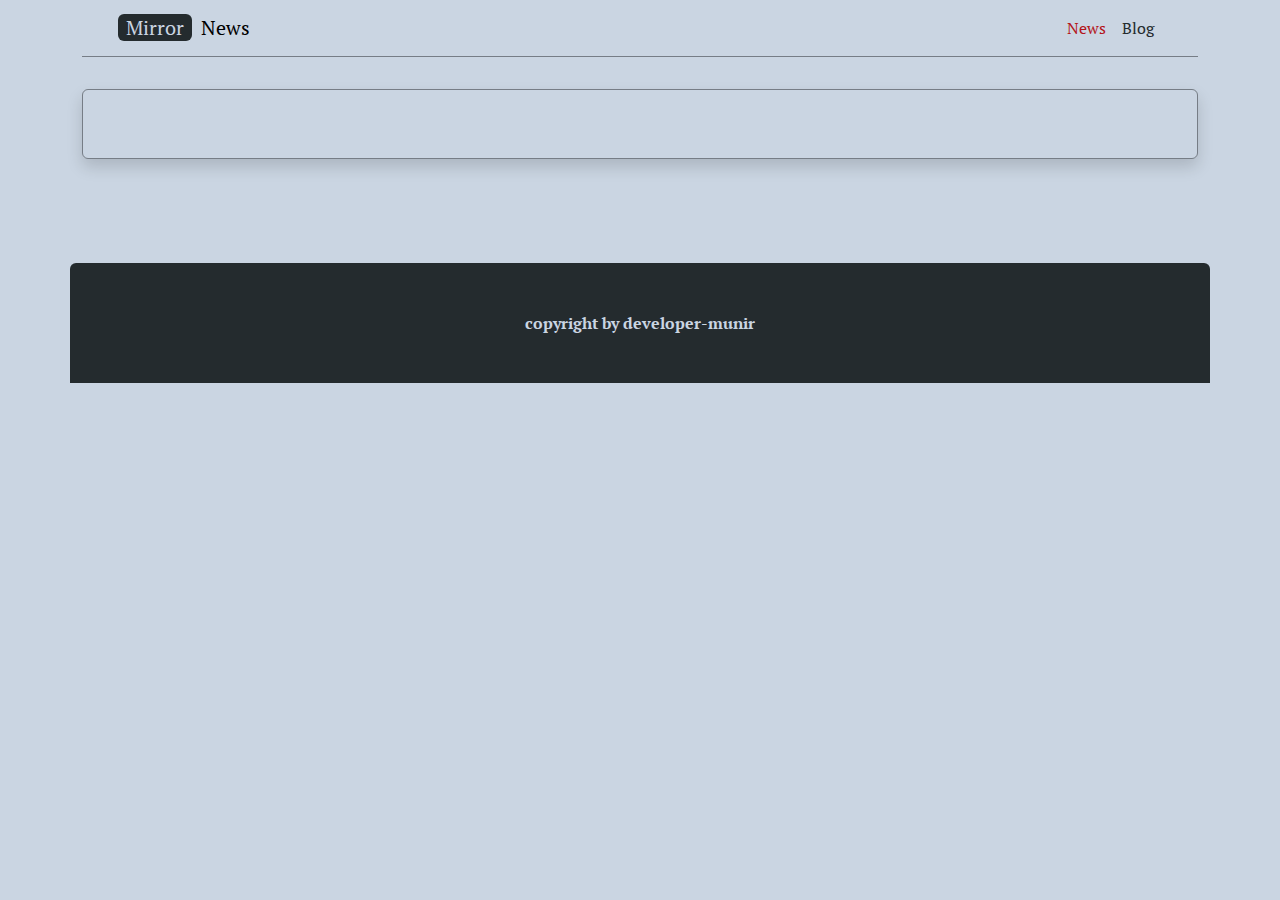
<file: index.html>
<!DOCTYPE html>
<html lang="en">
  <head>
    <meta charset="UTF-8" />
    <meta http-equiv="X-UA-Compatible" content="IE=edge" />
    <meta name="viewport" content="width=device-width, initial-scale=1.0" />
    <title>Mirror News</title>
    <!-- favicon -->
    <link rel="shortcut icon" href="images/new-logo.png" type="image/x-icon">
    <!-- bootstrap cdn -->
    <link
      rel="stylesheet"
      href="https://cdn.jsdelivr.net/npm/bootstrap@5.2.0/dist/css/bootstrap.min.css"
    />
    <!-- font awsome cdn -->
    <link
      rel="stylesheet"
      href="https://cdnjs.cloudflare.com/ajax/libs/font-awesome/6.2.0/css/all.min.css"
      integrity="sha512-xh6O/CkQoPOWDdYTDqeRdPCVd1SpvCA9XXcUnZS2FmJNp1coAFzvtCN9BmamE+4aHK8yyUHUSCcJHgXloTyT2A=="
      crossorigin="anonymous"
      referrerpolicy="no-referrer"
    />
    <!-- custom css link -->
    <link rel="stylesheet" href="css/style.css" />
  </head>
  <body>
    <!-- header section starts here -->
    <header>
      <!-- navbar -->
      <section class="container">
        <nav
          class="navbar navbar-expand-lg border-bottom border-dark border-opacity-50 px-4"
        >
          <div class="container-fluid">
            <a class="navbar-brand" href="#"
              ><span class="mydark-bgcolor mylight-textcolor px-2 rounded me-1"
                >Mirror</span
              >
              <span>News</span></a
            >
            <button
              class="navbar-toggler"
              type="button"
              data-bs-toggle="collapse"
              data-bs-target="#navbarText"
              aria-controls="navbarText"
              aria-expanded="false"
              aria-label="Toggle navigation"
            >
              <span class="navbar-toggler-icon"></span>
            </button>
            <div class="collapse navbar-collapse" id="navbarText">
              <div class="ms-auto">
                <ul class="navbar-nav me-auto mb-2 mb-lg-0">
                  <li class="nav-item">
                    <a
                      class="nav-link myred-color myred-textcolor"
                      aria-current="page"
                      href="index.html"
                      >News</a
                    >
                  </li>
                  <li class="nav-item">
                    <a class="nav-link mydark-textcolor myred-textcolor" href="blog.html"
                      >Blog</a
                    >
                  </li>
                </ul>
              </div>
            </div>
          </div>
        </nav>
      </section>
      <!-- category links -->
      <section class="container ">
        <div>
          <div class="navbar navbar-expand-lg">
            <div class="mx-auto text-center">
              <ul class="navbar-nav" id="categories-links"></ul>
            </div>
          </div>
        </div>
      </section>
      <!-- founding items -->
      <section class="container  my-3">
        <div
          class="border border-bottom border-dark border-opacity-50 rounded shadow px-3 founding-container"
        >
          <p id="foundItems" class="mt-4"></p>
        </div>
      </section>
      <!-- sorting section -->
      <section class="container  my-5" id="sorting-container"></section>
    </header>
    <!-- header section ends here -->

    <!-- main section starts here -->
    <main class="my-5 px-5">
      <!-- spinner -->
      <section class="d-none" id="spinner">
        <div class="d-flex justify-content-center">
          <div class="spinner-grow" role="status">
            <span class="visually-hidden">Loading...</span>
          </div>
          <div class="spinner-grow" role="status">
            <span class="visually-hidden">Loading...</span>
          </div>
          <div class="spinner-grow" role="status">
            <span class="visually-hidden">Loading...</span>
          </div>
        </div>
      </section>
      <!-- news section -->
      <section class="container">
        <div class="row row-cols-1 row-cols-md-3 g-4" id="card-container"></div>
      </section>
      <!-- details section -->
      <section>
        <!-- Modal -->
        <div
          class="modal fade"
          id="staticBackdrop"
          data-bs-backdrop="static"
          data-bs-keyboard="false"
          tabindex="-1"
          aria-labelledby="staticBackdropLabel"
          aria-hidden="true"
        >
          <div
            class="modal-dialog modal-dialog-scrollable"
            id="modal-container"
          >
            <div class="modal-content">
              <div class="modal-header">
                <div class="modal-title" id="staticBackdropLabel"></div>
              </div>
              <div class="modal-body" id="modal-body"></div>
              <div class="modal-footer">
                <button
                  type="button"
                  class="btn myred-textcolor border border-danger"
                  data-bs-dismiss="modal"
                >
                  Close
                </button>
              </div>
            </div>
          </div>
        </div>
      </section>
    </main>
    <!-- main section ends here -->

    <!-- footer section starts here -->
    <footer>
      <section>
        <div class="container mydark-bgcolor mylight-textcolor text-center p-5 rounded-top">
          <strong>copyright by developer-munir</strong>
        </div>
      </section>
    </footer>
    <!-- footer section ends here -->

    <!---------------------------------
         scripts
     ----------------------------------->
    <!--bootstrap cdn-->
    <script src="https://cdn.jsdelivr.net/npm/bootstrap@5.2.0/dist/js/bootstrap.bundle.min.js"></script>
    <!-- custome js link -->
    <script src="js/main.js"></script>
  </body>
</html>
</file>
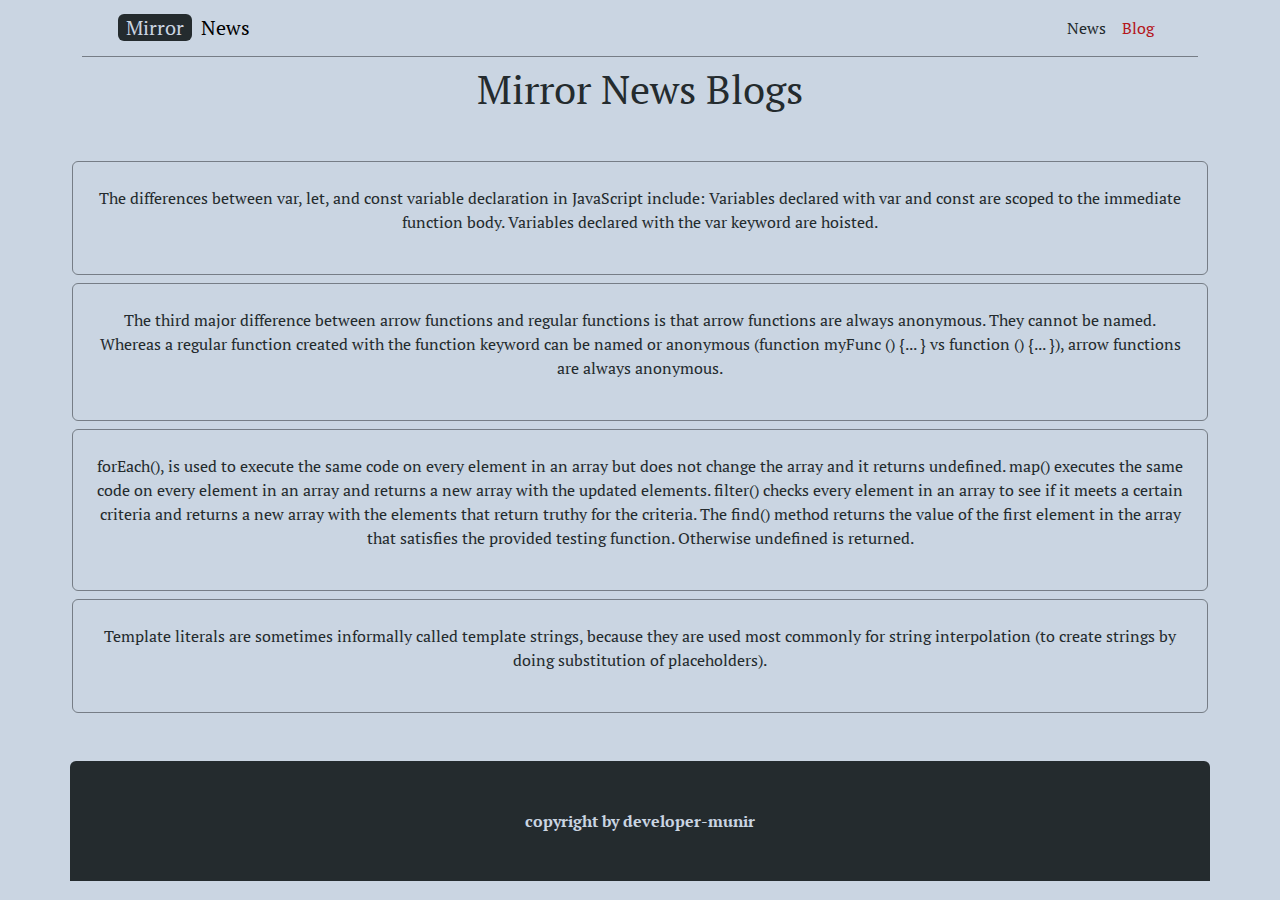
<file: blog.html>
<!DOCTYPE html>
<html lang="en">
  <head>
    <meta charset="UTF-8" />
    <meta http-equiv="X-UA-Compatible" content="IE=edge" />
    <meta name="viewport" content="width=device-width, initial-scale=1.0" />
    <title>Mirror News Blogs</title>
    <!-- favicon -->
    <link rel="shortcut icon" href="images/new-logo.png" type="image/x-icon">
    <!-- bootstrap cdn -->
    <link
      rel="stylesheet"
      href="https://cdn.jsdelivr.net/npm/bootstrap@5.2.0/dist/css/bootstrap.min.css"
    />
    <!-- font awsome cdn -->
    <link
      rel="stylesheet"
      href="https://cdnjs.cloudflare.com/ajax/libs/font-awesome/6.2.0/css/all.min.css"
      integrity="sha512-xh6O/CkQoPOWDdYTDqeRdPCVd1SpvCA9XXcUnZS2FmJNp1coAFzvtCN9BmamE+4aHK8yyUHUSCcJHgXloTyT2A=="
      crossorigin="anonymous"
      referrerpolicy="no-referrer"
    />
    <!-- custom css link -->
    <link rel="stylesheet" href="css/style.css" />
    <!-- blog page css link -->
    <link rel="stylesheet" href="css/blog.css">
  </head>
  <body>
    <!-- header section starts here -->
    <header>
      <!-- navbar -->
      <section class="container">
        <nav
          class="navbar navbar-expand-lg border-bottom border-dark border-opacity-50 px-4"
        >
          <div class="container-fluid">
            <a class="navbar-brand" href="#"
              ><span class="mydark-bgcolor mylight-textcolor px-2 rounded me-1"
                >Mirror</span
              >
              <span>News</span></a
            >
            <button
              class="navbar-toggler"
              type="button"
              data-bs-toggle="collapse"
              data-bs-target="#navbarText"
              aria-controls="navbarText"
              aria-expanded="false"
              aria-label="Toggle navigation"
            >
              <span class="navbar-toggler-icon"></span>
            </button>
            <div class="collapse navbar-collapse" id="navbarText">
              <div class="ms-auto">
                <ul class="navbar-nav me-auto mb-2 mb-lg-0">
                  <li class="nav-item">
                    <a
                      class="nav-link mydark-textcolor"
                      aria-current="page"
                      href="index.html"
                      >News</a
                    >
                  </li>
                  <li class="nav-item">
                    <a class="nav-link blog-navcolor" href="blog.html">Blog</a>
                  </li>
                </ul>
              </div>
            </div>
          </div>
        </nav>
      </section>
    </header>
    <!-- header section ends here -->

    <!-- main section starts here -->
    <main>
      <h1 class="text-center mt-2">Mirror News Blogs</h1>
        <!-- questions answers section -->
        <section class="m-5 px-4">
            <div>
                <div class="border border-opacity-50 border-dark rounded p-4 text-center mb-2 hover-card">
                    <p>
                        The differences between var, let, and const variable declaration in JavaScript include: Variables declared with var and const are scoped to the immediate function body. Variables declared with the var keyword are hoisted.
                    </p>
                </div>
                <div class="border border-opacity-50 border-dark rounded p-4 text-center mb-2 hover-card">
                    <p>
                        The third major difference between arrow functions and regular functions is that arrow functions are always anonymous. They cannot be named. Whereas a regular function created with the function keyword can be named or anonymous (function myFunc () {... } vs function () {... }), arrow functions are always anonymous.
                    </p>
                </div>
                <div class="border border-opacity-50 border-dark rounded p-4 text-center mb-2 hover-card">
                    <p>
                        forEach(), is used to execute the same code on every element in an array but does not change the array and it returns undefined. map() executes the same code on every element in an array and returns a new array with the updated elements. filter() checks every element in an array to see if it meets a certain criteria and returns a new array with the elements that return truthy for the criteria. The find() method returns the value of the first element in the array that satisfies the provided testing function. Otherwise undefined is returned.
                    </p>
                </div>
                <div class="border border-opacity-50 border-dark rounded p-4 text-center mb-2 hover-card">
                    <p>
                        Template literals are sometimes informally called template strings, because they are used most commonly for string interpolation (to create strings by doing substitution of placeholders).
                    </p>
                </div>
            </div>
        </section>
    </main>
    <!-- main section ends here -->

    <!-- footer section starts here -->
    <footer>
      <section>
        <div class="container mydark-bgcolor mylight-textcolor text-center p-5 rounded-top">
          <strong>copyright by developer-munir</strong>
        </div>
      </section>
    </footer>
    <!-- footer section ends here -->

    <!---------------------------------
         scripts
     ----------------------------------->
    <!--bootstrap cdn-->
    <script src="https://cdn.jsdelivr.net/npm/bootstrap@5.2.0/dist/js/bootstrap.bundle.min.js"></script>
    <!-- custome js link -->
  </body>
</html>
</file>
<file: css/style.css>
/* ------------
google font cdn
--------------- */
@import url('https://fonts.googleapis.com/css2?family=PT+Serif&display=swap');
/* ------------------------------
    common css
---------------------------------*/
*{
    margin: 0;
    padding: 0;
    box-sizing: border-box;
}
body{
    overflow-x: hidden;
    color: #242B2E;
    background-color: #CAD5E2;
    font-family: 'PT Serif', serif;
}
/* ------------------------------
    custome css
---------------------------------*/
.mydark-textcolor{
    color: #242B2E ;
}
.mydark-bgcolor{
    background-color: #242B2E;
}
.mylight-textcolor{
    color: #CAD5E2;
}
.mylight-bgcolor{
    background-color: #CAD5E2;
}
.myred-color{
    color: #B4161B;
}
.myred-textcolor:hover{
    color: #B4161B;
}
.founding-container{
    height: 70px;
}
.hover-card:hover{
    box-shadow: 0 0.5rem 2rem rgba(43, 35, 35, 0.175);
}
.red-borderimg{
    border: 5px solid #B4161B;
}
.card-fontsize{
    font-size: 12px;
}
</file>
<file: css/blog.css>
.blog-navcolor{
    color: #B4161B;
}
</file>
